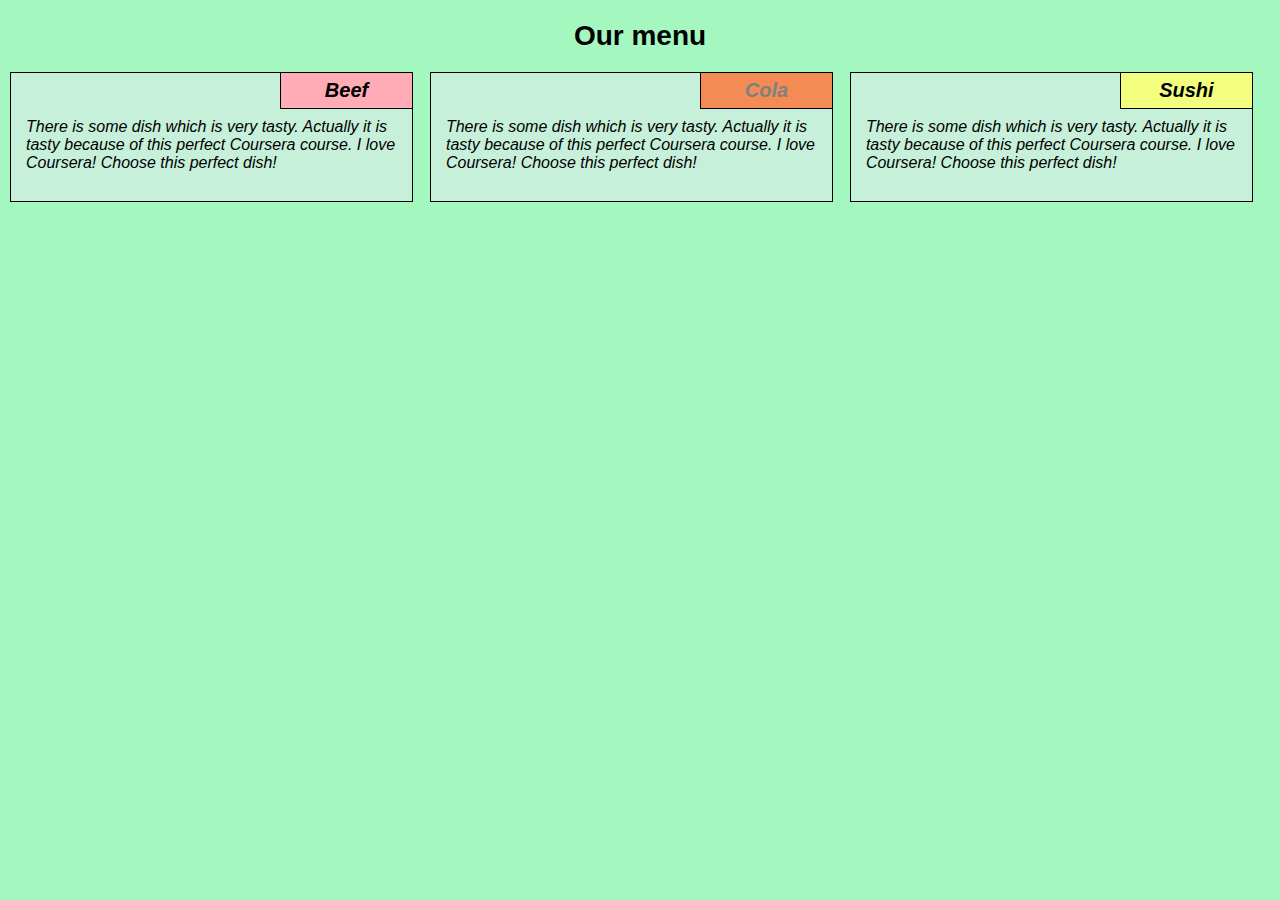
<file: module2-solution/index.html>
<!DOCTYPE html>
<html>
<head>
	<meta charset="utf-8">
	<meta name="viewport" content="width=device-width, initial-scale=1">
	<title>Our menu</title>
	<link rel="stylesheet" type="text/css" href="css/my_styles.css">
</head>
<body>
	
<h1>Our menu</h1>
<div id="container">
	<section class="col-lg-4 col-md-6 col-sm-12">
		<nav id = "title1" class="title">Beef</nav>
		<p>There is some dish which is very tasty. Actually it is tasty because of this perfect
		Coursera course. I love Coursera! Choose this perfect dish!</p>
	</section>
	<section class="col-lg-4 col-md-6 col-sm-12">
		<nav id = "title2" class="title">Cola</nav>
		<p>There is some dish which is very tasty. Actually it is tasty because of this perfect
		Coursera course. I love Coursera! Choose this perfect dish!  </p>
	</section>
	<section class="col-lg-4 col-md-12 col-sm-12">
		<nav id = "title3" class="title">Sushi</nav>
		<p>There is some dish which is very tasty. Actually it is tasty because of this perfect
		Coursera course. I love Coursera! Choose this perfect dish!  </p>
	</section>
</div>

</body>
</html>
</file>
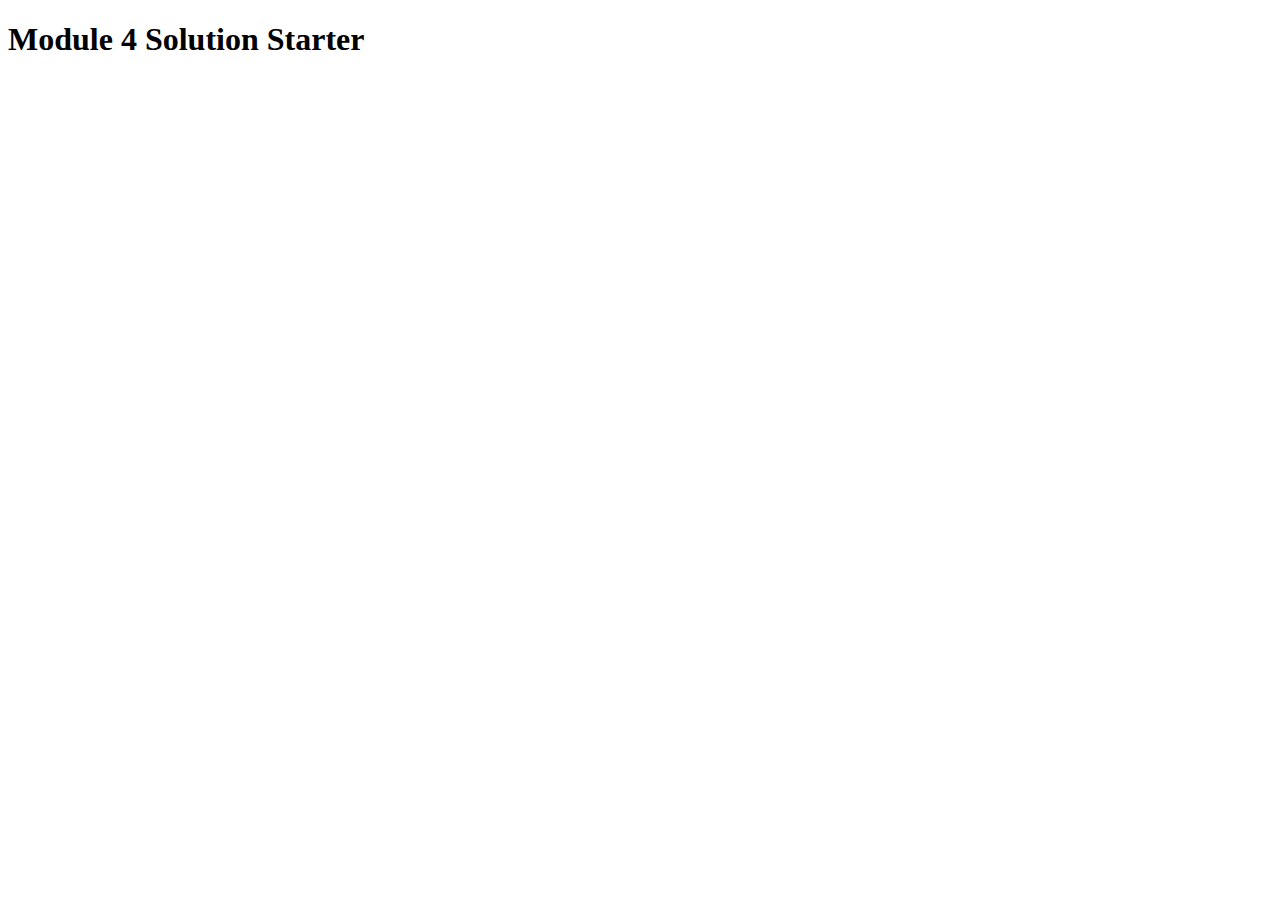
<file: module4-solution/index.html>
<!DOCTYPE html>
<html>
<head>
  <meta charset="utf-8">
  <title>Module 4 Solution Starter</title>
  <script>
    var names = []; // DO NOT REMOVE
  </script>
  <script src="SpeakHello.js"></script>
  <script src="SpeakGoodBye.js"></script>
  <script src="script.js"></script>
</head>
<body>
  <h1>Module 4 Solution Starter</h1>
</body>
</html>
</file>
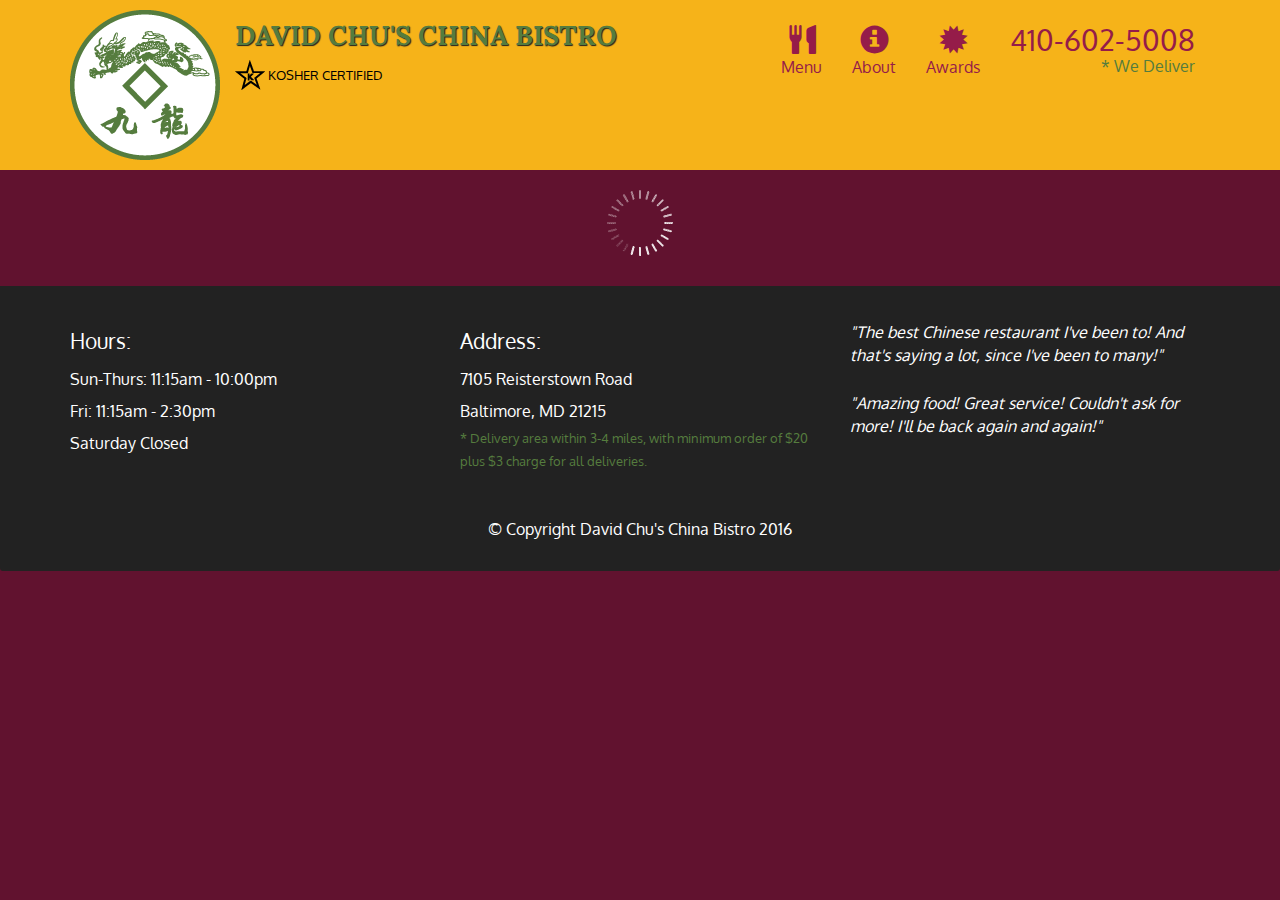
<file: module5-solution/assignment5-solution-starter/index.html>
<!doctype html>
<html lang="en">
  <head>
    <meta charset="utf-8">
    <meta http-equiv="X-UA-Compatible" content="IE=edge">
    <meta name="viewport" content="width=device-width, initial-scale=1">
    <title>David Chu's China Bistro</title>
    <link rel="stylesheet" href="css/bootstrap.min.css">
    <link rel="stylesheet" href="css/styles.css">
    <link href='https://fonts.googleapis.com/css?family=Oxygen:400,300,700' rel='stylesheet' type='text/css'>
    <link href='https://fonts.googleapis.com/css?family=Lora' rel='stylesheet' type='text/css'>
  </head>
<body>
  <header>
    <nav id="header-nav" class="navbar navbar-default">
      <div class="container">
        <div class="navbar-header">
          <a href="index.html" class="pull-left visible-md visible-lg">
            <div id="logo-img" alt="Logo image"></div>
          </a>

          <div class="navbar-brand">
            <a href="index.html"><h1>David Chu's China Bistro</h1></a>
            <p>
              <img src="images/star-k-logo.png" alt="Kosher certification">
              <span>Kosher Certified</span>
            </p>
          </div>

          <button id="navbarToggle" type="button" class="navbar-toggle collapsed" data-toggle="collapse" data-target="#collapsable-nav" aria-expanded="false">
            <span class="sr-only">Toggle navigation</span>
            <span class="icon-bar"></span>
            <span class="icon-bar"></span>
            <span class="icon-bar"></span>
          </button>
        </div>
        
        <div id="collapsable-nav" class="collapse navbar-collapse">
           <ul id="nav-list" class="nav navbar-nav navbar-right">
            <li id="navHomeButton" class="visible-xs active">
              <a href="index.html">
                <span class="glyphicon glyphicon-home"></span> Home</a>
            </li>
            <li id="navMenuButton">
              <a href="#" onclick="$dc.loadMenuCategories();">
                <span class="glyphicon glyphicon-cutlery"></span><br class="hidden-xs"> Menu</a>
            </li>
            <li>
              <a href="#">
                <span class="glyphicon glyphicon-info-sign"></span><br class="hidden-xs"> About</a>
            </li>
            <li>
              <a href="#">
                <span class="glyphicon glyphicon-certificate"></span><br class="hidden-xs"> Awards</a>
            </li>
            <li id="phone" class="hidden-xs">
              <a href="tel:410-602-5008">
                <span>410-602-5008</span></a><div>* We Deliver</div>
            </li>
          </ul><!-- #nav-list -->
        </div><!-- .collapse .navbar-collapse -->
      </div><!-- .container -->
    </nav><!-- #header-nav -->
  </header>

  <div id="call-btn" class="visible-xs">
    <a class="btn" href="tel:410-602-5008">
    <span class="glyphicon glyphicon-earphone"></span>
    410-602-5008
    </a>
  </div>
  <div id="xs-deliver" class="text-center visible-xs">* We Deliver</div>

  <div id="main-content" class="container"></div>

  <footer class="panel-footer">
    <div class="container">
      <div class="row">
        <section id="hours" class="col-sm-4">
          <span>Hours:</span><br>
          Sun-Thurs: 11:15am - 10:00pm<br>
          Fri: 11:15am - 2:30pm<br>
          Saturday Closed
          <hr class="visible-xs">
        </section>
        <section id="address" class="col-sm-4">
          <span>Address:</span><br>
          7105 Reisterstown Road<br>
          Baltimore, MD 21215
          <p>* Delivery area within 3-4 miles, with minimum order of $20 plus $3 charge for all deliveries.</p>
          <hr class="visible-xs">
        </section>
        <section id="testimonials" class="col-sm-4">
          <p>"The best Chinese restaurant I've been to! And that's saying a lot, since I've been to many!"</p>
          <p>"Amazing food! Great service! Couldn't ask for more! I'll be back again and again!"</p>
        </section>
      </div>
      <div class="text-center">&copy; Copyright David Chu's China Bistro 2016</div>
    </div>
  </footer>

  <!-- jQuery (Bootstrap JS plugins depend on it) -->
  <script src="js/jquery-2.1.4.min.js"></script>
  <script src="js/bootstrap.min.js"></script>
  <script src="js/ajax-utils.js"></script>
  <script src="js/script.js"></script>
</body>
</html>
</file>
<file: module2-solution/css/my_styles.css>
* {
	box-sizing: border-box;
	margin: 0;
	font-family: Arial, Helvetica, sans-serif;
	color: black;
	font-size: 16px;
}

body {
	background-color: #a3f7bf;
}

h1 {
  	margin: 20px;
  	margin-bottom: 10px;
  	text-align: center;
  	font-size: 175%;
}

#container {
	position: relative;
	padding: 10px;
	padding-top: 0px;
}

section > .title {
	border-left: 1px solid black;
	border-bottom: 1px solid black;
	padding: 6px;
		
	font-style: italic;
    font-weight: bold;
	text-align: center; 
	font-size: 125%;
	width: 33%;
	position: absolute;
    right: 0px;
}

#title1 {
	background-color: #ffacb7;
}
#title2 {
	background-color: #f58b54;
	color: grey;
}
#title3 {
	background-color: #f3fe7e;
}

section p {
	margin-top: 30px; 
	position: relative;
	padding: 15px;
}

section {
  border: 1px solid black;
  background-color: #c7f0db;
  margin-top: 10px;
  height: 130px;
  overflow: auto;
  position: relative;

  font-style: italic;
  text-align: left;
}
/* Simple Responsive Framework. */
.row {
  width: 100%;
}

/********** Large devices only **********/
@media (min-width: 992px) {
  .col-lg-1, .col-lg-2, .col-lg-3, .col-lg-4, .col-lg-5, .col-lg-6, .col-lg-7, .col-lg-8, .col-lg-9, .col-lg-10, .col-lg-11, .col-lg-12 {
    float: left;
  }
  .col-lg-1 {
    width: 8.33%;
  }
  .col-lg-2 {
    width: 16.66%;
  }
  .col-lg-3 {
    width: 25%;
  }
  .col-lg-4 {
    width: 32%;
    margin-right: 1.33%;
  }
  .col-lg-5 {
    width: 41.66%;
  }
  .col-lg-6 {
    width: 50%;
  }
  .col-lg-7 {
    width: 58.33%;
  }
  .col-lg-8 {
    width: 66.66%;
  }
  .col-lg-9 {
    width: 74.99%;
  }
  .col-lg-10 {
    width: 83.33%;
  }
  .col-lg-11 {
    width: 91.66%;
  }
  .col-lg-12 {
    width: 100%;
  }
}

/********** Medium devices only **********/
@media (min-width: 768px) and (max-width: 991px) {
  .col-md-1, .col-md-2, .col-md-3, .col-md-4, .col-md-5, .col-md-6, .col-md-7, .col-md-8, .col-md-9, .col-md-10, .col-md-11, .col-md-12 {
    float: left;
    border: 1px solid green;
  }
  .col-md-1 {
    width: 8.33%;
  }
  .col-md-2 {
    width: 16.66%;
  }
  .col-md-3 {
    width: 25%;
  }
  .col-md-4 {
    width: 33.33%;
  }
  .col-md-5 {
    width: 41.66%;
  }
  .col-md-6 {
    width: 48.5%;
    margin-right: 1.5%; 
  }
  .col-md-7 {
    width: 58.33%;
  }
  .col-md-8 {
    width: 66.66%;
  }
  .col-md-9 {
    width: 74.99%;
  }
  .col-md-10 {
    width: 83.33%;
  }
  .col-md-11 {
    width: 91.66%;
  }
  .col-md-12 {
    width: 98.8%;
    margin-right: 1.2%;
  }
}
/********** Small devices only **********/
@media (max-width: 767px){
.col-sm-1, .col-sm-2, .col-sm-3, .col-sm-4, .col-sm-5, .col-sm-6, .col-sm-7, .col-sm-8, .col-sm-9, .col-sm-10, .col-sm-11, .col-sm-12 {
    float: left;
    border: 1px solid green;
  }
  .col-sm-1 {
    width: 8.33%;
  }
  .col-sm-2 {
    width: 16.66%;
  }
  .col-sm-3 {
    width: 25%;
  }
  .col-sm-4 {
    width: 33.33%;
  }
  .col-sm-5 {
    width: 41.66%;
  }
  .col-sm-6 {
    width: 50%;
  }
  .col-sm-7 {
    width: 58.33%;
  }
  .col-sm-8 {
    width: 66.66%;
  }
  .col-sm-9 {
    width: 74.99%;
  }
  .col-sm-10 {
    width: 83.33%;
  }
  .col-sm-11 {
    width: 91.66%;
  }
  .col-sm-12 {
    width: 98.8%;
    margin-right: 1.2%;
  }
}
</file>
<file: module5-solution/assignment5-solution-starter/css/styles.css>
body {
  font-size: 16px;
  color: #fff;
  background-color: #61122f;
  font-family: 'Oxygen', sans-serif;
}

/** HEADER **/
#header-nav {
  background-color: #f6b319;
  border-radius: 0;
  border: 0;
}

#logo-img {
  background: url('../images/restaurant-logo_large.png') no-repeat;
  width: 150px;
  height: 150px;
  margin: 10px 15px 10px 0;
}

.navbar-brand {
  padding-top: 25px;
}
.navbar-brand h1 { /* Restaurant name */
  font-family: 'Lora', serif;
  color: #557c3e;
  font-size: 1.5em;
  text-transform: uppercase;
  font-weight: bold;
  text-shadow: 1px 1px 1px #222;
  margin-top: 0;
  margin-bottom: 0;
  line-height: .75;
}
.navbar-brand a:hover, .navbar-brand a:focus {
  text-decoration: none;
}
.navbar-brand p { /* Kosher cert */
  color: #000;
  text-transform: uppercase;
  font-size: .7em;
  margin-top: 15px;
}
.navbar-brand p span { /* Star-K */
  vertical-align: middle;
}

#nav-list {
  margin-top: 10px;
}
#nav-list a {
  color: #951C49;
  text-align: center;
}
#nav-list a:hover {
  background: #E7E7E7;
}
#nav-list a span {
  font-size: 1.8em;
}

#phone {
  margin-top: 5px;
}
#phone a { /* Phone number */
  text-align: right;
  padding-bottom: 0;
}
#phone div { /* We Deliver */
  color: #557c3e;
  text-align: right;
  padding-right: 15px;
}

.navbar-header button.navbar-toggle, .navbar-header .icon-bar {
  border: 1px solid #61122f;
}
.navbar-header button.navbar-toggle {
  clear: both;
  margin-top: -30px;
}
/* END HEADER */

/* FOOTER */
.panel-footer {
  margin-top: 30px;
  padding-top: 35px;
  padding-bottom: 30px;
  background-color: #222;
  border-top: 0;
}
.panel-footer div.row {
  margin-bottom: 35px;
}
#hours, #address {
  line-height: 2;
}
#hours > span, #address > span {
  font-size: 1.3em;
}
#address p {
  color: #557c3e;
  font-size: .8em;
  line-height: 1.8;
}
#testimonials {
  font-style: italic;
}
#testimonials p:nth-child(2) {
  margin-top: 25px;
}
/* END FOOTER */



/* HOME PAGE */
.container .jumbotron {
  box-shadow: 0 0 50px #3F0C1F;
  border: 2px solid #3F0C1F;
}

#menu-tile, #specials-tile, #map-tile {
  height: 250px;
  width: 100%;
  margin-bottom: 15px;
  position: relative;
  border: 2px solid #3F0C1F;
  overflow: hidden;
}
#menu-tile:hover, #specials-tile:hover, #map-tile:hover {
  box-shadow: 0 1px 5px 1px #cccccc;
}
#menu-tile {
  background: url('../images/menu-tile.jpg') no-repeat;
  background-position: center;
}
#specials-tile {
  background: url('../images/specials-tile.jpg') no-repeat;
  background-position: center;
}
#menu-tile span, #specials-tile span, #map-tile span {
  position: absolute;
  bottom: 0;
  right: 0;
  width: 100%;
  text-align: center;
  font-size: 1.6em;
  text-transform: uppercase;
  background-color: #000;
  color: #fff;
  opacity: .8;
}
/* END HOME PAGE */

/* MENU CATEGORIES PAGE */
.category-tile { 
  position: relative;
  border: 2px solid #3F0C1F;
  overflow: hidden;
  width: 200px;
  height: 200px;
  margin: 0 auto 15px;
}
.category-tile span {
  position: absolute;
  bottom: 0;
  right: 0;
  width: 100%;
  text-align: center;
  font-size: 1.2em;
  text-transform: uppercase;
  background-color: #000;
  color: #fff;
  opacity: .8;
}
.category-tile:hover {
  box-shadow: 0 1px 5px 1px #cccccc;
}

#menu-categories-title + div {
  margin-bottom: 50px;
}
/* END MENU CATEGORIES PAGE */

/* SINGLE CATEGORY PAGE */
.menu-item-tile {
  margin-bottom: 25px;
}
.menu-item-tile hr {
  width: 80%;
}
.menu-item-tile .menu-item-price {
  font-size: 1.1em;
  text-align: right;
  margin-top: -15px;
  margin-right: -15px;
}
.menu-item-tile .menu-item-price span {
  font-size: .6em;
}
.menu-item-photo {
  position: relative;
  border: 2px solid #3F0C1F; 
  overflow: hidden;
  padding: 0;
  margin-right: -15px;
  margin-left: auto;
  margin-bottom: 20px;
  max-width: 250px;
}
.menu-item-photo div {
  position: absolute;
  bottom: 0;
  right: 0;
  width: 80px;
  background-color: #557c3e;
  text-align: center;
}
.menu-item-description {
  padding-right: 30px;
}
h3.menu-item-title {
  margin: 0 0 10px;
}
.menu-item-details {
  font-size: .9em;
  font-style: italic;
}
/* END SINGLE CATEGORY PAGE */


/********** Large devices only **********/
@media (min-width: 1200px) {
  .container .jumbotron {
    background: url('../images/jumbotron_1200.jpg') no-repeat;
    height: 675px;
  }
}

/********** Medium devices only **********/
@media (min-width: 992px) and (max-width: 1199px) {
  /* Header */
  #logo-img {
    background: url('../images/restaurant-logo_medium.png') no-repeat;
    width: 100px;
    height: 100px;
    margin: 5px 5px 5px 0;
  }
  /* End Header */

  /* Home Page */
  .container .jumbotron {
    background: url('../images/jumbotron_992.jpg') no-repeat;
    height: 558px;
  }
  /* End Home Page */
}

/********** Small devices only **********/
@media (min-width: 768px) and (max-width: 991px) {
  /* Home Page */
  .container .jumbotron {
    background: url('../images/jumbotron_768.jpg') no-repeat;
    height: 432px;
  }
  /* End Home Page */
}

/********** Extra small devices only **********/
@media (max-width: 767px) {
  /* Header */
  .navbar-brand {
    padding-top: 10px;
    height: 80px;
  }
  .navbar-brand h1 { /* Restaurant name */
    padding-top: 10px;
    font-size: 5vw; /* 1vw = 1% of viewport width */
  }
  .navbar-brand p { /* Kosher cert */
    font-size: .6em;
    margin-top: 12px;
  }
  .navbar-brand p img { /* Star-K */
    height: 20px;
  }

  #collapsable-nav a { /* Collapsed nav menu text */
    font-size: 1.2em;
  }
  #collapsable-nav a span { /* Collapsed nav menu glyph */
    font-size: 1em;
    margin-right: 5px;
  }

  #call-btn > a {
    font-size: 1.5em;
    display: block;
    margin: 0 20px;
    padding: 10px;
    border: 2px solid #fff;
    background-color: #f6b319;
    color: #951c49;
  }
  #xs-deliver {
    margin-top: 5px;
    font-size: .7em;
    letter-spacing: .1em;
    text-transform: uppercase;
  }
  /* End Header */

  /* Footer */
  .panel-footer section {
    margin-bottom: 30px;
    text-align: center;
  }
  .panel-footer section:nth-child(3) {
    margin-bottom: 0; /* margin already exists on the whole row */
  }
  .panel-footer section hr {
    width: 50%;
  }
  /* End Footer */

  /* Home Page */
  .container .jumbotron {
    margin-top: 30px;
    padding: 0;
  }
  #menu-tile, #specials-tile {
    width: 360px;
    margin: 0 auto 15px;
  }

  .menu-item-photo {
    margin-right: auto;
  }
  .menu-item-tile .menu-item-price {
    text-align: center;
  }
  .menu-item-description {
    text-align: center;;
  }
}


/********** Super extra small devices Only :-) (e.g., iPhone 4) **********/
@media (max-width: 479px) {
  /* Header */
  .navbar-brand h1 { /* Restaurant name */
    padding-top: 5px;
    font-size: 6vw;
  }
  /* End Header */
  
  /* Home page */
  #menu-tile, #specials-tile {
    width: 280px;
    margin: 0 auto 15px;
  }

  .col-xxs-12 {
    position: relative;
    min-height: 1px;
    padding-right: 15px;
    padding-left: 15px;
    float: left;
    width: 100%;
  }
}
</file>
